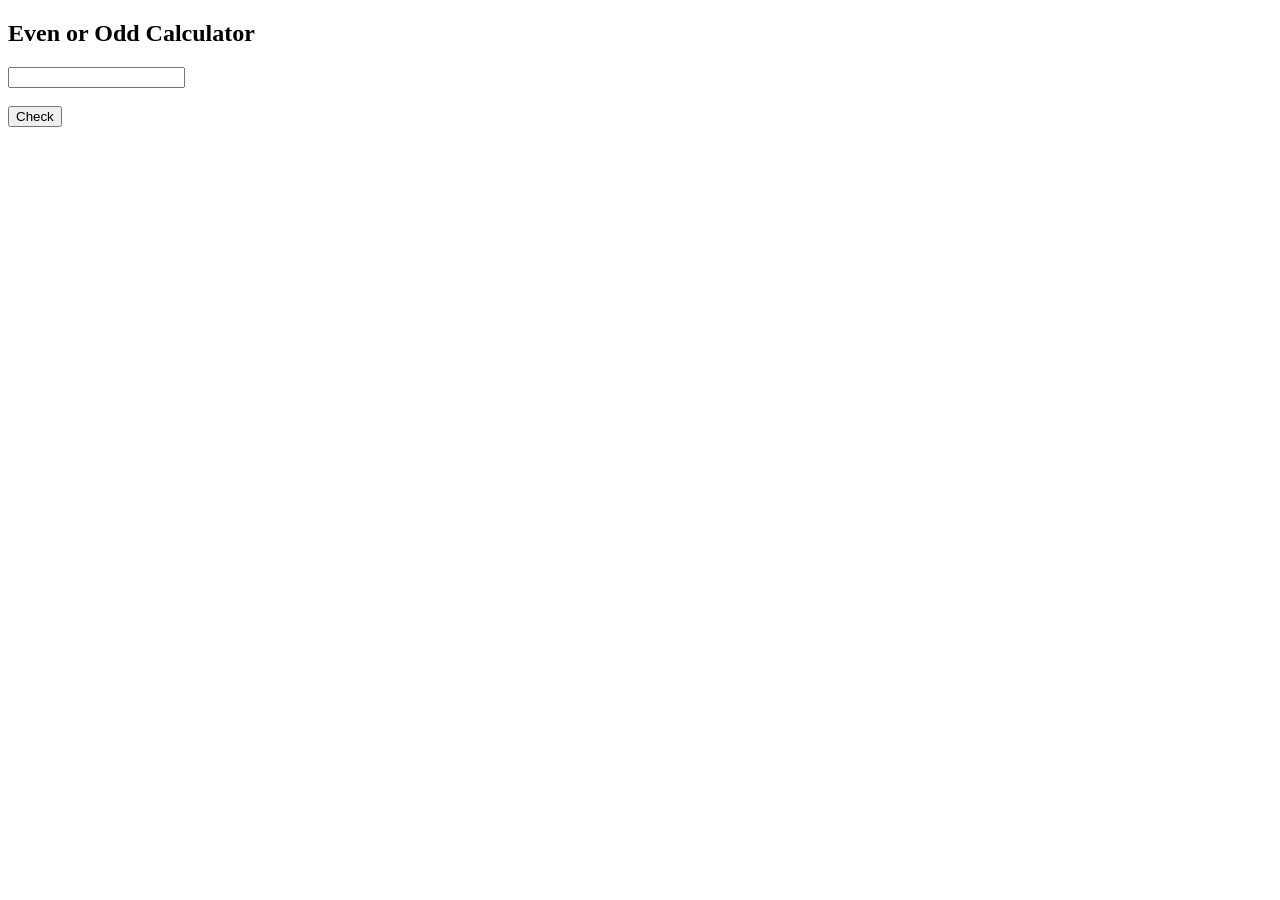
<file: Practical-1/index.html>
<!DOCTYPE html>
<html lang="en">
<head>
    <meta charset="UTF-8">
    <meta name="viewport" content="width=device-width, initial-scale=1.0">
    <title>Number Checker</title>
</head>
<body>
    <div class="container">
        <h2>Even or Odd Calculator</h2>
        <input type="number" id="num"><br><br>
        <button onclick="check()">Check</button>
         <div id="result"></div>
    </div>
    <script src="console.js"></script>
</body>
</html>
</file>
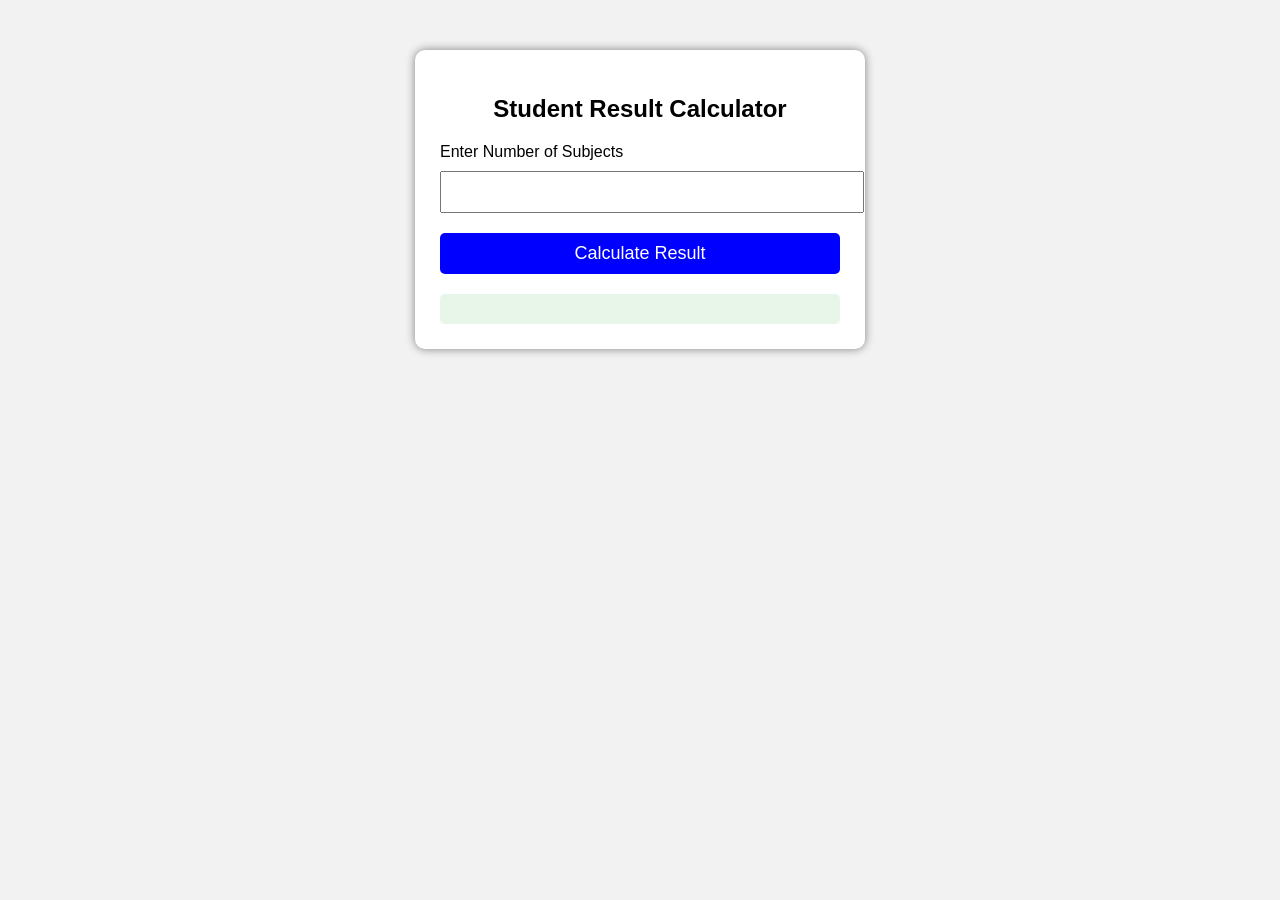
<file: exp-4.html>
<!DOCTYPE html>
<html lang="en">
<head>
    <meta charset="UTF-8">
    <meta name="viewport"
          content="width=device-width, initial-scale=1.0">

    <title>Student Result App</title>

    <style>

        body{
            font-family: Arial, sans-serif;
            background-color: #f2f2f2;
        }

        .container{
            width: 400px;
            margin: 50px auto;
            background-color: white;
            padding: 25px;
            border-radius: 10px;
            box-shadow: 0px 0px 10px gray;
        }

        h2{
            text-align: center;
        }

        input{
            width: 100%;
            padding: 10px;
            margin-top: 10px;
            margin-bottom: 20px;
            font-size: 16px;
        }

        button{
            width: 100%;
            padding: 10px;
            background-color: blue;
            color: white;
            border: none;
            font-size: 18px;
            border-radius: 5px;
            cursor: pointer;
        }

        button:hover{
            background-color: darkblue;
        }

        #result{
            margin-top: 20px;
            padding: 15px;
            background-color: #e8f5e9;
            border-radius: 5px;
        }

    </style>

</head>

<body>

    <div class="container">

        <h2>Student Result Calculator</h2>

        <label>
            Enter Number of Subjects
        </label>

        <input type="number"
               id="subjectCount">

        <button onclick="calculateResult()">
            Calculate Result
        </button>

        <div id="result"></div>

    </div>

    <script>

        function calculateResult()
        {
            let count =
            document.getElementById("subjectCount").value;

            let total = 0;

            // Loop for marks
            for(let i = 1; i <= count; i++)
            {
                let marks = Number(
                    prompt("Enter marks for Subject " + i)
                );

                total = total + marks;
            }
            let average = total / count;

            let grade = "";
            let result = "";
            if(average >= 90)
            {
                grade = "A+";
            }

            else if(average >= 75)
            {
                grade = "A";
            }

            else if(average >= 60)
            {
                grade = "B";
            }

            else if(average >= 40)
            {
                grade = "C";
            }

            else
            {
                grade = "F";
            }

            // Pass or Fail
            if(average >= 40)
            {
                result = "PASS";
            }

            else
            {
                result = "FAIL";
            }


            document.getElementById("result").innerHTML =
            `
            <h3>Total Marks: ${total}</h3>

            <h3>Average Marks: ${average.toFixed(2)}</h3>

            <h3>Grade: ${grade}</h3>

            <h3>Result: ${result}</h3>
            `;
        }

    </script>

</body>
</html>
</file>
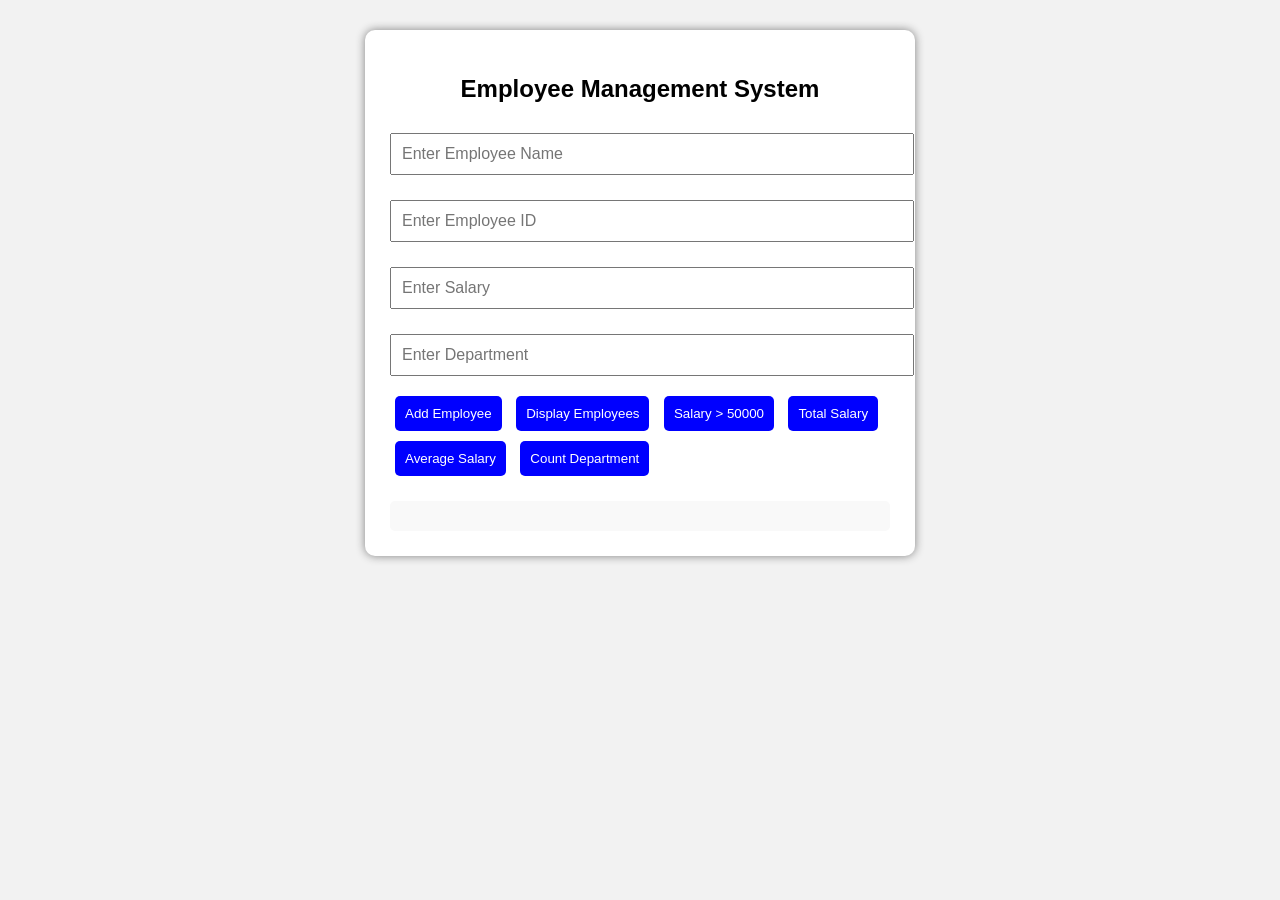
<file: exp-5.html>
<!DOCTYPE html>
<html lang="en">
<head>
    <meta charset="UTF-8">
    <meta name="viewport"
          content="width=device-width, initial-scale=1.0">

    <title>Employee Management System</title>

    <style>

        body{
            font-family: Arial, sans-serif;
            background-color: #f2f2f2;
        }

        .container{
            width: 500px;
            margin: 30px auto;
            background-color: white;
            padding: 25px;
            border-radius: 10px;
            box-shadow: 0px 0px 10px gray;
        }

        h2{
            text-align: center;
        }

        input{
            width: 100%;
            padding: 10px;
            margin-top: 10px;
            margin-bottom: 15px;
            font-size: 16px;
        }

        button{
            padding: 10px;
            margin: 5px;
            background-color: blue;
            color: white;
            border: none;
            border-radius: 5px;
            cursor: pointer;
        }

        button:hover{
            background-color: darkblue;
        }

        #output{
            margin-top: 20px;
            padding: 15px;
            background-color: #f9f9f9;
            border-radius: 5px;
        }

        .employee-card{
            background-color: #e8f0fe;
            padding: 10px;
            margin-bottom: 10px;
            border-radius: 5px;
        }

    </style>

</head>

<body>

    <div class="container">

        <h2>Employee Management System</h2>


        <input type="text"
               id="name"
               placeholder="Enter Employee Name">

        <input type="text"
               id="id"
               placeholder="Enter Employee ID">

        <input type="number"
               id="salary"
               placeholder="Enter Salary">

        <input type="text"
               id="department"
               placeholder="Enter Department">

    
        <button onclick="addEmployee()">
            Add Employee
        </button>

        <button onclick="displayEmployees()">
            Display Employees
        </button>

        <button onclick="filterSalary()">
            Salary > 50000
        </button>

        <button onclick="totalSalary()">
            Total Salary
        </button>

        <button onclick="averageSalary()">
            Average Salary
        </button>

        <button onclick="countDepartment()">
            Count Department
        </button>

        
        <div id="output"></div>

    </div>

    <script>

        
        let employees = [];

    
        function addEmployee()
        {
            let empName =
            document.getElementById("name").value;

            let empId =
            document.getElementById("id").value;

            let empSalary =
            Number(document.getElementById("salary").value);

            let empDepartment =
            document.getElementById("department").value;

    
            let employee = {

                name: empName,
                id: empId,
                salary: empSalary,
                department: empDepartment

            };

        
            employees.push(employee);

            alert("Employee Added Successfully");
        }

    
        function displayEmployees()
        {
            let result = "";

            for(let i = 0; i < employees.length; i++)
            {
                result +=
                `
                <div class="employee-card">

                    <h3>${employees[i].name}</h3>

                    <p>ID: ${employees[i].id}</p>

                    <p>Salary: ₹${employees[i].salary}</p>

                    <p>Department:
                    ${employees[i].department}</p>

                </div>
                `;
            }

            document.getElementById("output").innerHTML = result;
        }

        function filterSalary()
        {
            let result = "";

            for(let i = 0; i < employees.length; i++)
            {
                if(employees[i].salary > 50000)
                {
                    result +=
                    `
                    <div class="employee-card">

                        <h3>${employees[i].name}</h3>

                        <p>Salary:
                        ₹${employees[i].salary}</p>

                    </div>
                    `;
                }
            }

            document.getElementById("output").innerHTML = result;
        }


        function totalSalary()
        {
            let total = 0;

            for(let i = 0; i < employees.length; i++)
            {
                total += employees[i].salary;
            }

            document.getElementById("output").innerHTML =
            `
            <h3>Total Salary Payout:
            ₹${total}</h3>
            `;
        }


        function averageSalary()
        {
            let total = 0;

            for(let i = 0; i < employees.length; i++)
            {
                total += employees[i].salary;
            }

            let average = total / employees.length;

            document.getElementById("output").innerHTML =
            `
            <h3>Average Salary:
            ₹${average.toFixed(2)}</h3>
            `;
        }

    
        function countDepartment()
        {
            let dept =
            prompt("Enter Department Name");

            let count = 0;

            for(let i = 0; i < employees.length; i++)
            {
                if(employees[i].department.toLowerCase()
                   == dept.toLowerCase())
                {
                    count++;
                }
            }

            document.getElementById("output").innerHTML =
            `
            <h3>
            Employees in ${dept} Department:
            ${count}
            </h3>
            `;
        }

    </script>

</body>
</html>
</file>
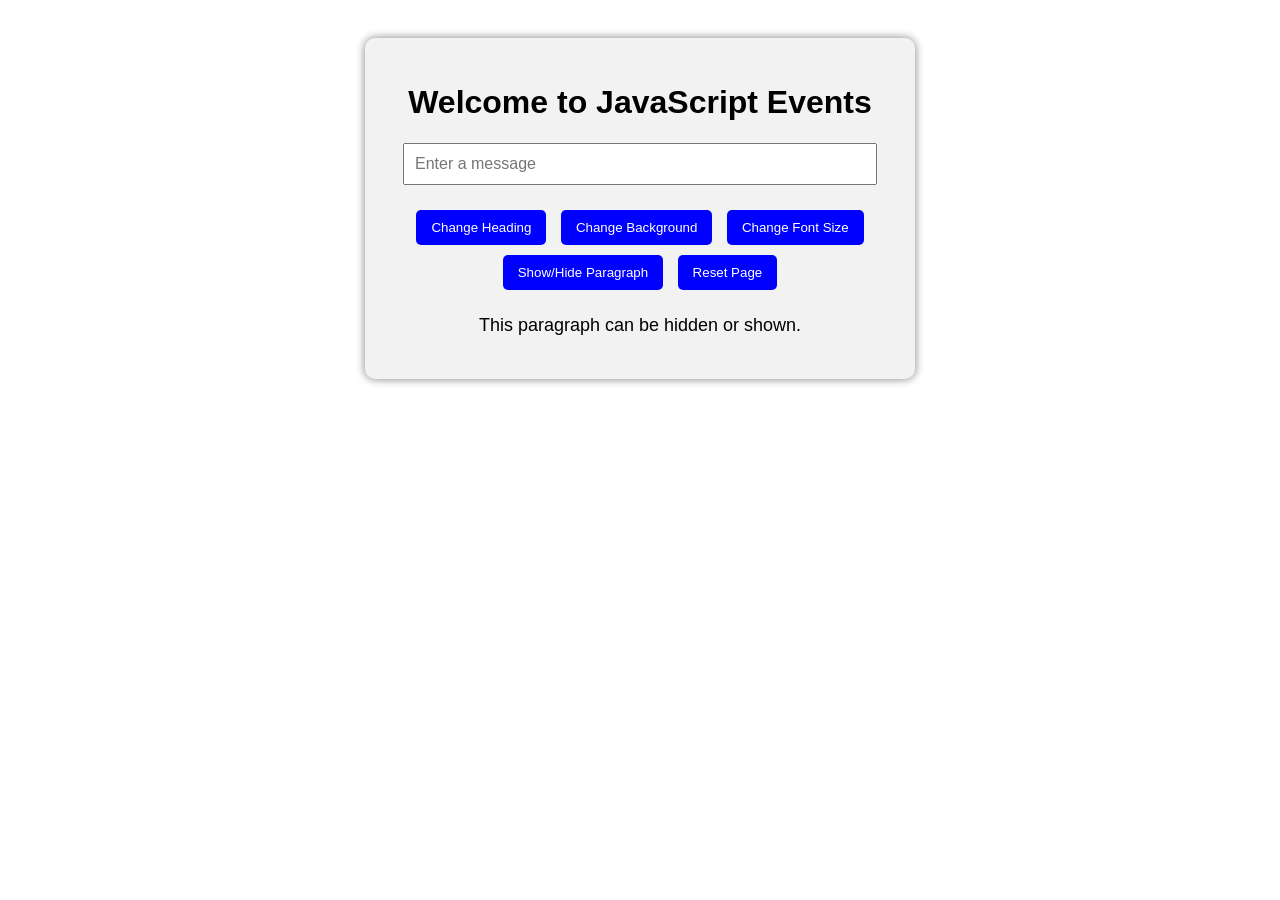
<file: exp-6.html>
<!DOCTYPE html>
<html lang="en">
<head>
    <meta charset="UTF-8">
    <meta name="viewport"
          content="width=device-width, initial-scale=1.0">

    <title>JavaScript Events Demo</title>

    <style>

        body{
            font-family: Arial, sans-serif;
            text-align: center;
            background-color: white;
            padding: 30px;
        }

        .container{
            width: 500px;
            margin: auto;
            background-color: #f2f2f2;
            padding: 25px;
            border-radius: 10px;
            box-shadow: 0px 0px 10px gray;
        }

        input{
            width: 90%;
            padding: 10px;
            margin-bottom: 20px;
            font-size: 16px;
        }

        button{
            padding: 10px 15px;
            margin: 5px;
            border: none;
            background-color: blue;
            color: white;
            border-radius: 5px;
            cursor: pointer;
        }

        button:hover{
            background-color: darkblue;
        }

        #paragraph{
            margin-top: 20px;
            font-size: 18px;
        }

    </style>

</head>

<body>

    <div class="container">

    
        <h1 id="heading">
            Welcome to JavaScript Events
        </h1>

    
        <input type="text"
               id="message"
               placeholder="Enter a message">

    
        <br>

        <button onclick="changeHeading()">
            Change Heading
        </button>

        <button onclick="changeBackground()">
            Change Background
        </button>

        <button onclick="changeFontSize()">
            Change Font Size
        </button>

        <button onclick="toggleParagraph()">
            Show/Hide Paragraph
        </button>

        <button onclick="resetPage()">
            Reset Page
        </button>

        
        <p id="paragraph">
            This paragraph can be hidden or shown.
        </p>

    </div>

    <script>


        function changeHeading()
        {
            let text =
            document.getElementById("message").value;

            document.getElementById("heading").innerHTML =
            text;
        }

        
        function changeBackground()
        {
            document.body.style.backgroundColor =
            "lightblue";
        }

        
        function changeFontSize()
        {
            document.getElementById("paragraph")
            .style.fontSize = "28px";
        }

        
        function toggleParagraph()
        {
            let para =
            document.getElementById("paragraph");

            if(para.style.display == "none")
            {
                para.style.display = "block";
            }

            else
            {
                para.style.display = "none";
            }
        }

        
        function resetPage()
        {
            location.reload();
        }

        document.getElementById("heading")
        .onmouseover = function()
        {
            this.style.color = "red";
        }

        
        document.getElementById("message")
        .onchange = function()
        {
            alert("Input Changed");
        }


        document.getElementById("paragraph")
        .addEventListener("mouseover", function()
        {
            this.style.color = "green";
        });

    </script>

</body>
</html>
</file>
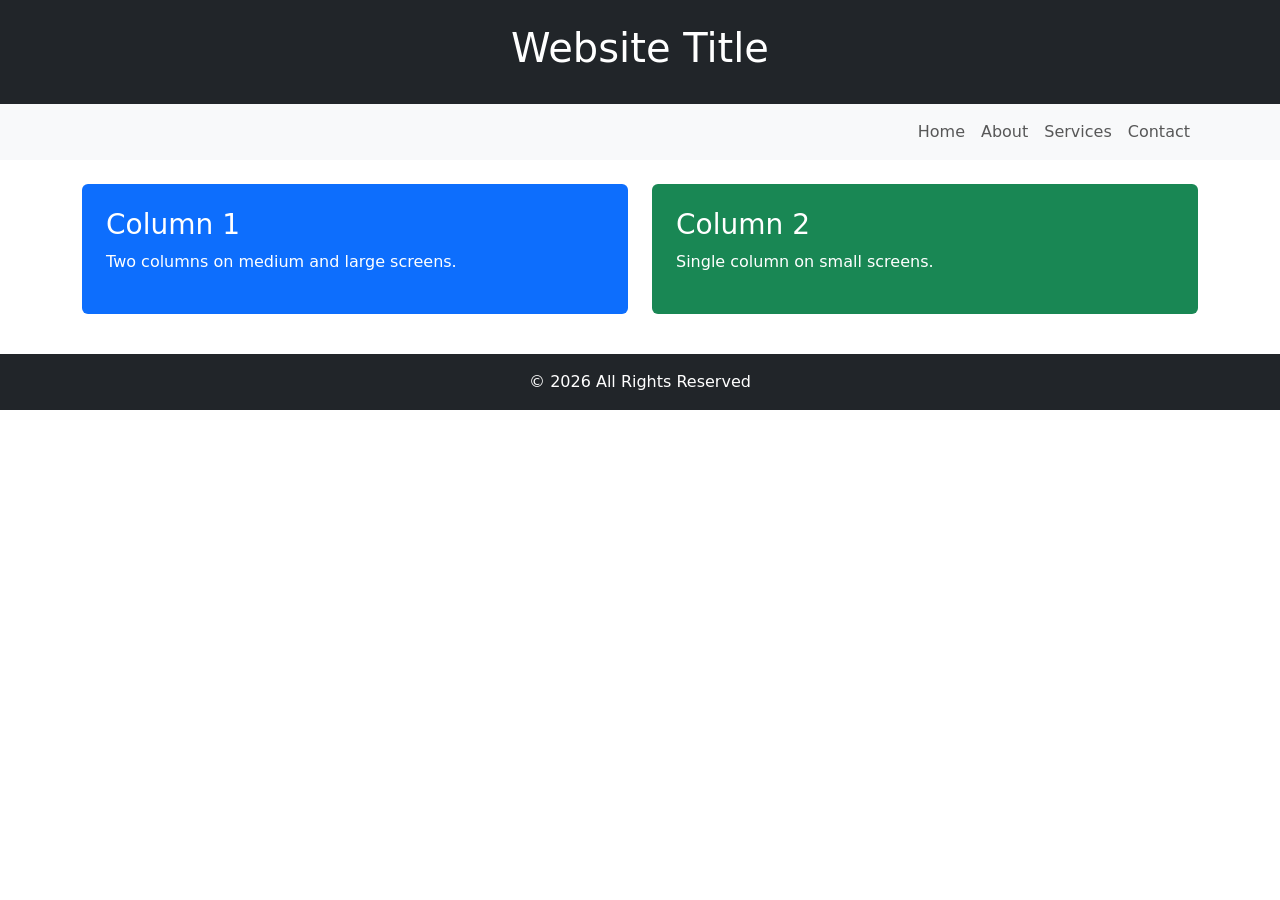
<file: exp1.html>
<!DOCTYPE html>
<html lang="en">
<head>
    <meta charset="UTF-8">
    <meta name="viewport" content="width=device-width, initial-scale=1.0">    
    <link href="https://cdn.jsdelivr.net/npm/bootstrap@5.3.3/dist/css/bootstrap.min.css" rel="stylesheet">
    <title>Responsive Web Page</title>
</head>
<body>   
    <header class="bg-dark text-white text-center p-4">
        <h1>Website Title</h1>
    </header>
    <nav class="navbar navbar-expand-lg bg-light">
        <div class="container">

            <div class="navbar-nav ms-auto">
                <a class="nav-link" href="#">Home</a>
                <a class="nav-link" href="#">About</a>
                <a class="nav-link" href="#">Services</a>
                <a class="nav-link" href="#">Contact</a>
            </div>
        </div>
    </nav>
    <div class="container mt-4">

        <div class="row">
            <div class="col-12 col-md-6 mb-3">
                <div class="bg-primary text-white p-4 rounded">
                    <h3>Column 1</h3>
                    <p>
                        Two columns on medium and large screens.
                    </p>
                </div>
            </div>
            <div class="col-12 col-md-6 mb-3">
                <div class="bg-success text-white p-4 rounded">
                    <h3>Column 2</h3>
                    <p>
                        Single column on small screens.
                    </p>
                </div>
            </div>
        </div>
    </div>
    <footer class="bg-dark text-white text-center p-3 mt-4">
        <p class="mb-0">
            © 2026 All Rights Reserved
        </p>
    </footer>
</body>
</html>
</file>
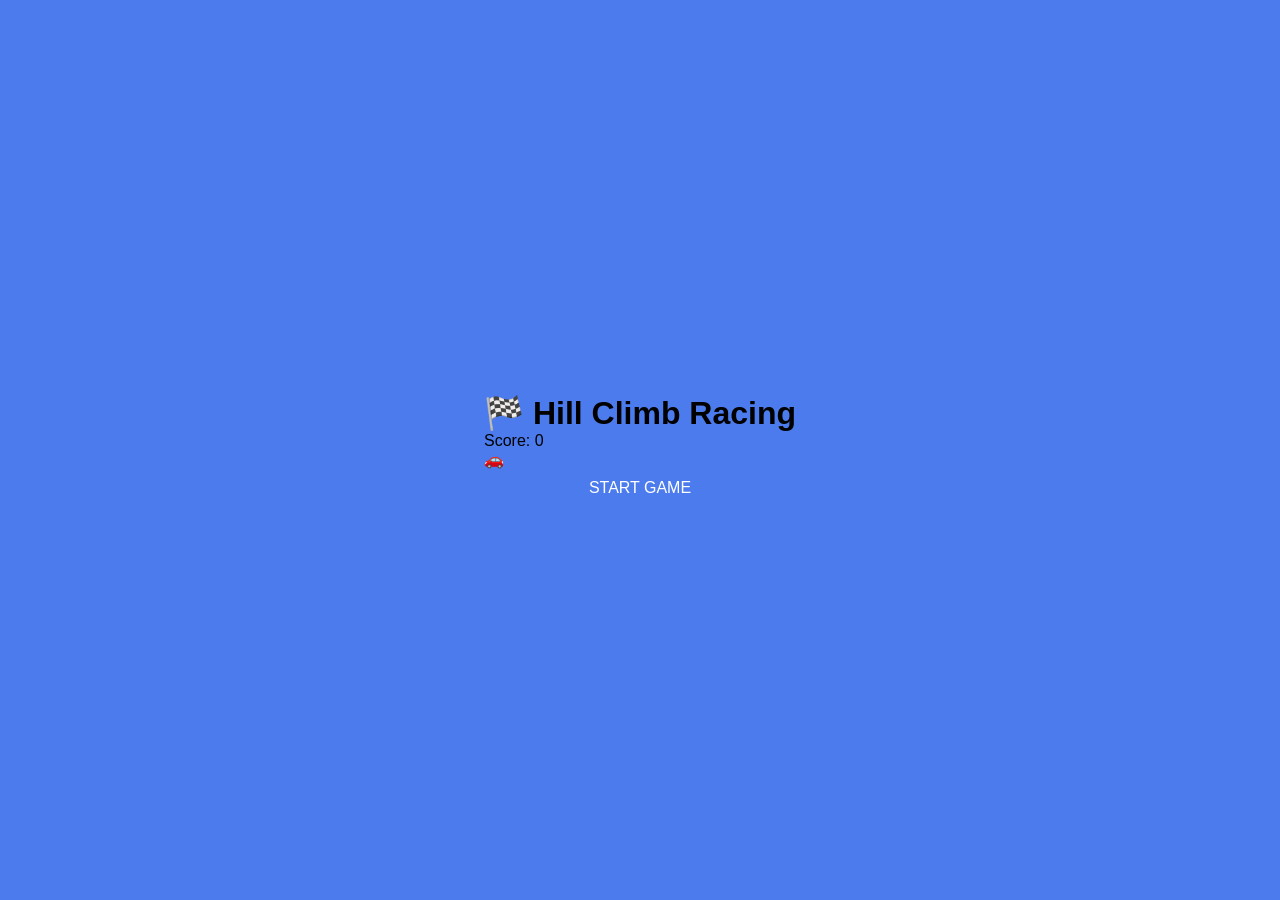
<file: prerequisite.html>
<!DOCTYPE html>
<html lang="en">
<head>
    <meta charset="UTF-8">
    <title>Hill Climb Racing</title>
    <link rel="stylesheet" href="style.css">
</head>
<body>

<div class="game-container">

    <h1>🏁 Hill Climb Racing</h1>

    <div class="score-box">
        Score: 0
    </div>

    <div class="game-area">
        <div class="car">🚗</div>
    </div>

    <button class="start-btn">START GAME</button>

</div>

</body>
</html>
</file>
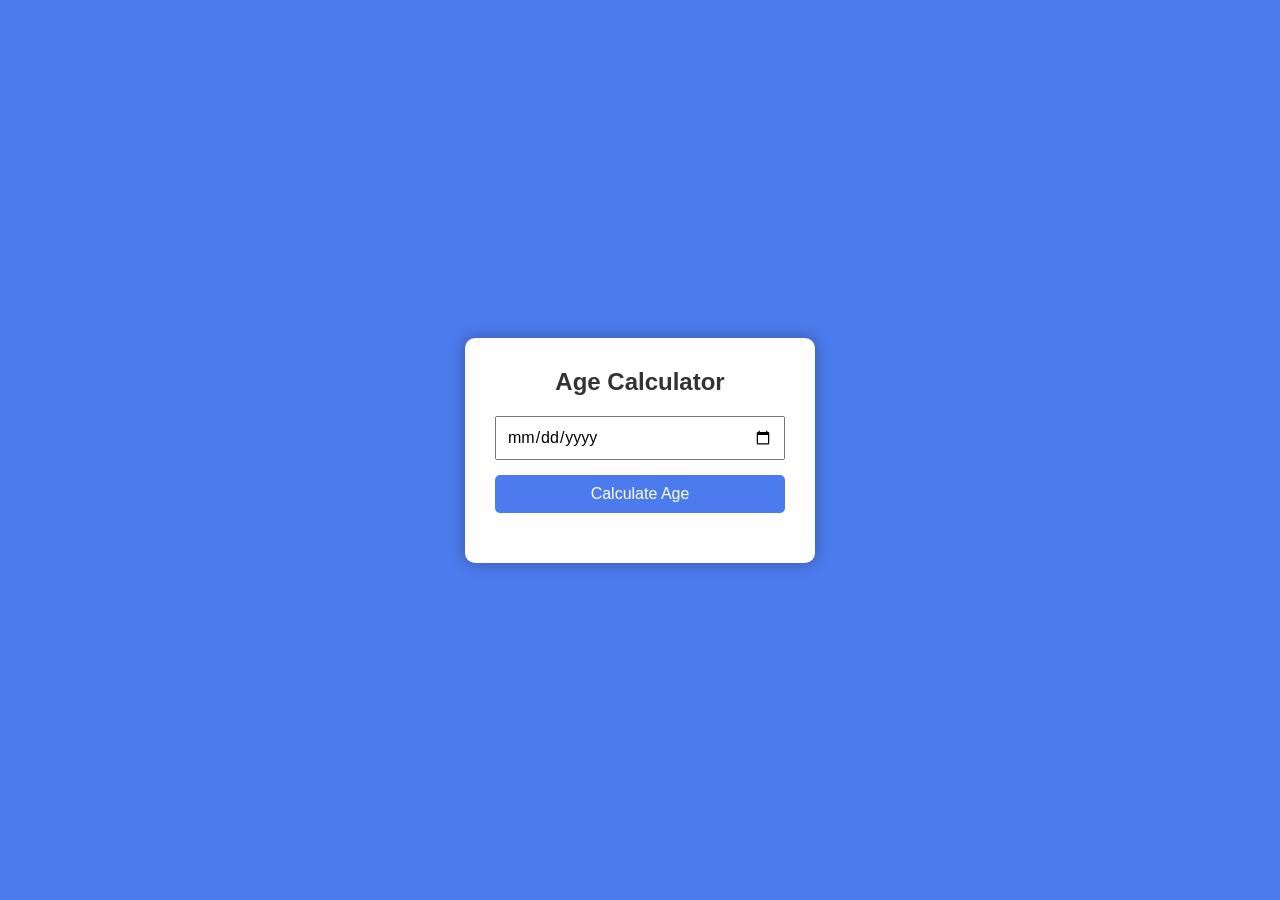
<file: sem-2external.html>
<!DOCTYPE html>
<html lang="en">
<head>
    <meta charset="UTF-8">
    <meta name="viewport" content="width=device-width, initial-scale=1.0">
    <title>Age Calculator</title>
    <link rel="stylesheet" href="style.css">
</head>
<body>

<div class="container">
    <h2>Age Calculator</h2>

    <input type="date" id="dob">

    <button onclick="calculateAge()">Calculate Age</button>

    <p id="error"></p>

    <div id="result"></div>
</div>

<script src="script.js"></script>

</body>
</html>
</file>
<file: style.css>
*{
    margin:0;
    padding:0;
    box-sizing:border-box;
    font-family:Arial, sans-serif;
}

body{
    background:#4b7bec;
    display:flex;
    justify-content:center;
    align-items:center;
    height:100vh;
}

.container{
    width:350px;
    background:white;
    padding:30px;
    border-radius:10px;
    text-align:center;
    box-shadow:0 0 15px rgba(0,0,0,0.3);
}

h2{
    margin-bottom:20px;
    color:#333;
}

input{
    width:100%;
    padding:10px;
    font-size:16px;
    margin-bottom:15px;
}

button{
    width:100%;
    padding:10px;
    background:#4b7bec;
    color:white;
    border:none;
    border-radius:5px;
    font-size:16px;
    cursor:pointer;
}

button:hover{
    background:#3867d6;
}

#error{
    color:red;
    margin-top:15px;
    font-weight:bold;
}

#result{
    margin-top:20px;
    color:green;
    font-size:18px;
    font-weight:bold;
}
</file>
